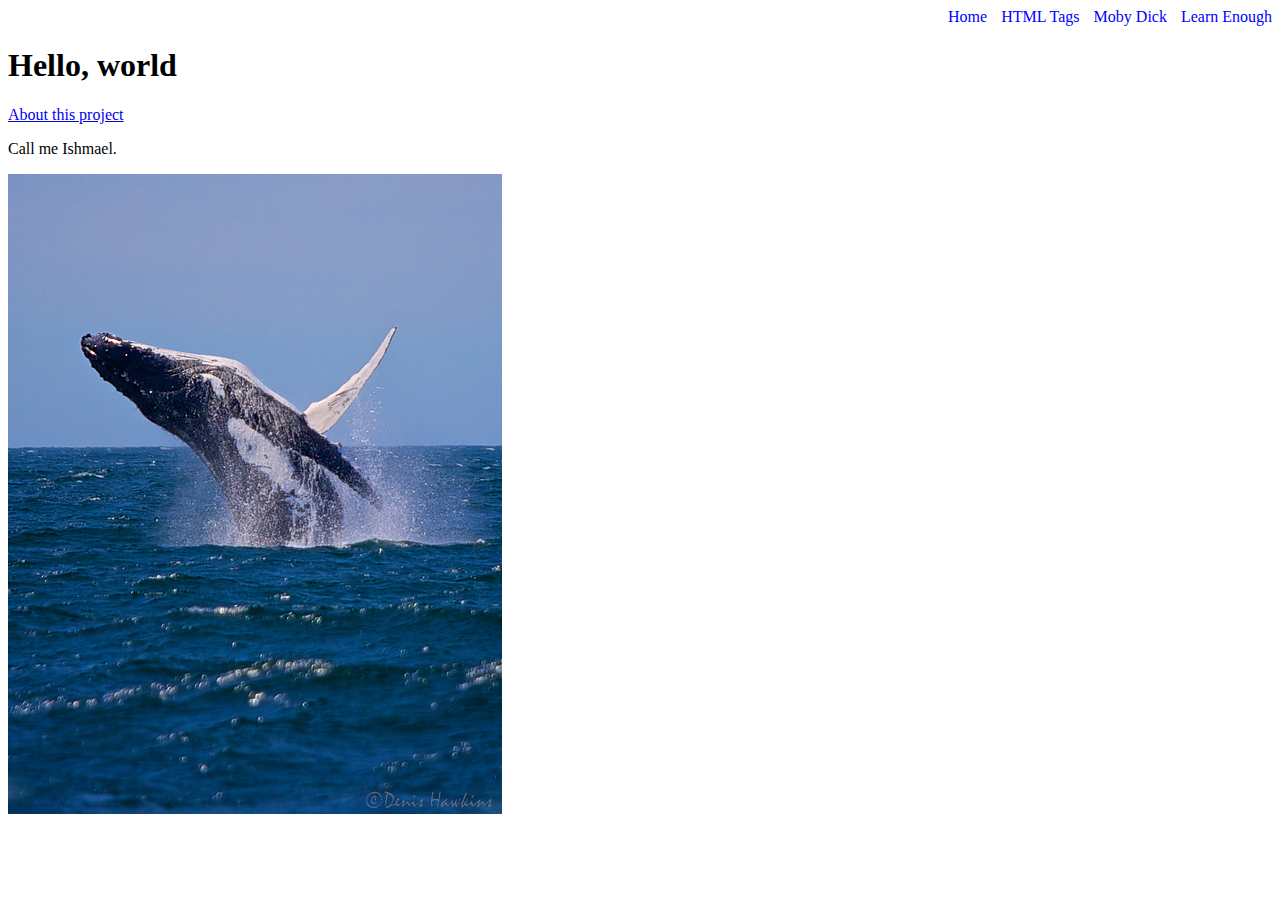
<file: index.html>
<!DOCTYPE html>
<html lang="en">
  <head>
    <link rel="stylesheet" href="css/main.css">
    <meta charset="utf-8"> 
    <title>A whale of a greeting</title>
  </head>
  <body>

  <div class="nav-menu">
    <a href="index.html" class="nav-spacing">Home</a>
    <a href="tags.html" class="nav-spacing">HTML Tags</a>
    <a href="moby_dick.html" class="nav-spacing">Moby Dick</a>  
    <a href="learnenough.html" class="nav-spacing">Learn Enough</a>
  </div>

    <h1>Hello, world</h1>
    <a href="about.html">About this project</a>
    <p>Call me Ishmael.</p>
    <a href="https://www.flickr.com/photos/28883788@N04/10097824543"><img src="images/breaching_whale.jpg" alt="Breaching whale"/>
  </body>
</html>
</file>
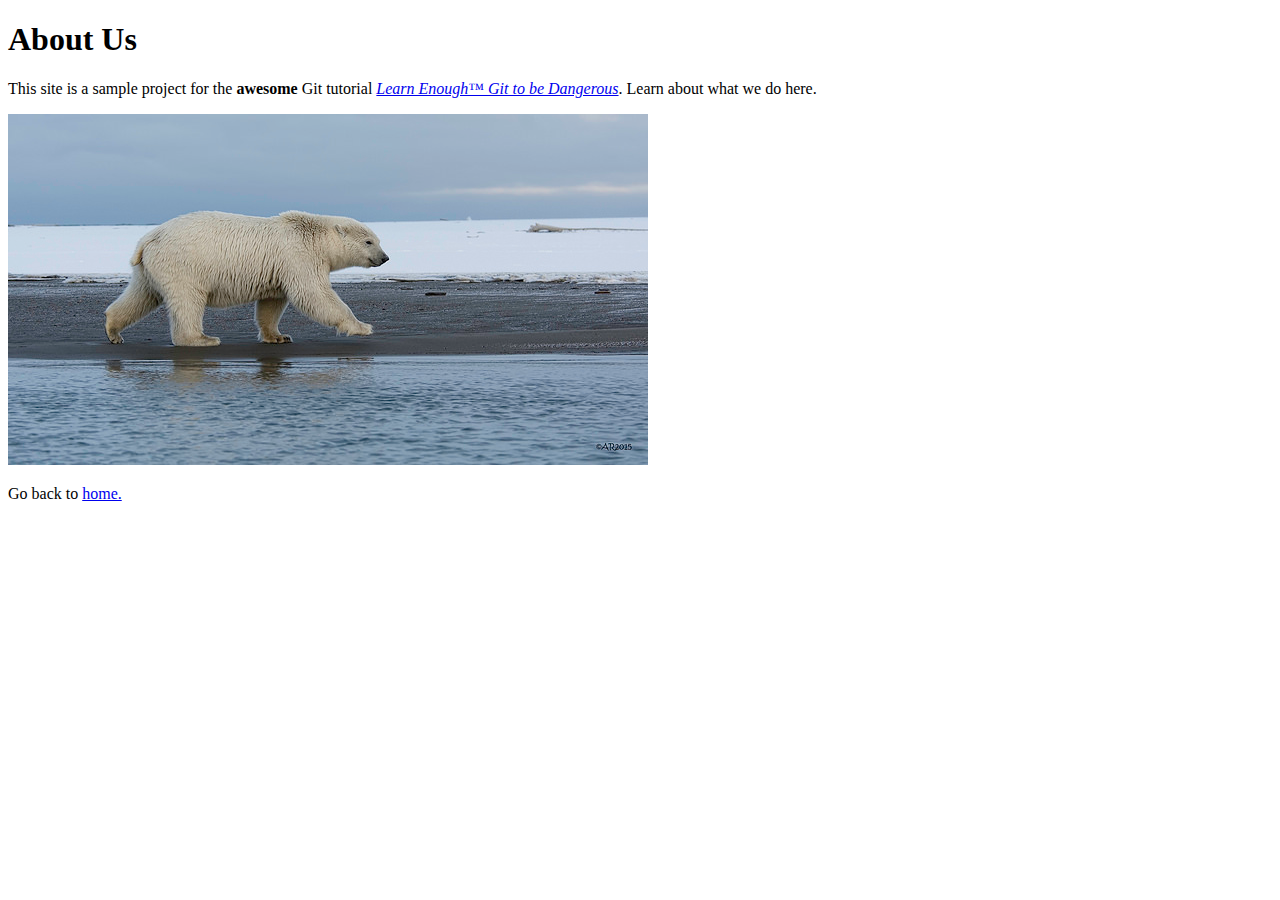
<file: about.html>
<!DOCTYPE html>
<html lang="en">
<head>
	<meta charset="utf-8"> 
	<meta name="viewport" content="width=device-width, initial-scale=1">
	<title>About Us</title>
</head>
<body>
	<h1>About Us</h1>
	<p>This site is a sample project for the <strong>awesome</strong> Git tutorial <a href="https://learnenough.com/git-tutorial"> <em>Learn Enough™ Git to be Dangerous</em></a>. Learn about what we do here.</p>
	<a href="https://www.flickr.com/photos/puliarfanita/22959238329"><img src="images/polar_bear.jpg" alt="Polar bear"/>
	</a>
	<p>Go back to <a href="index.html"> home.</a></p>
</body>
</html>
</file>
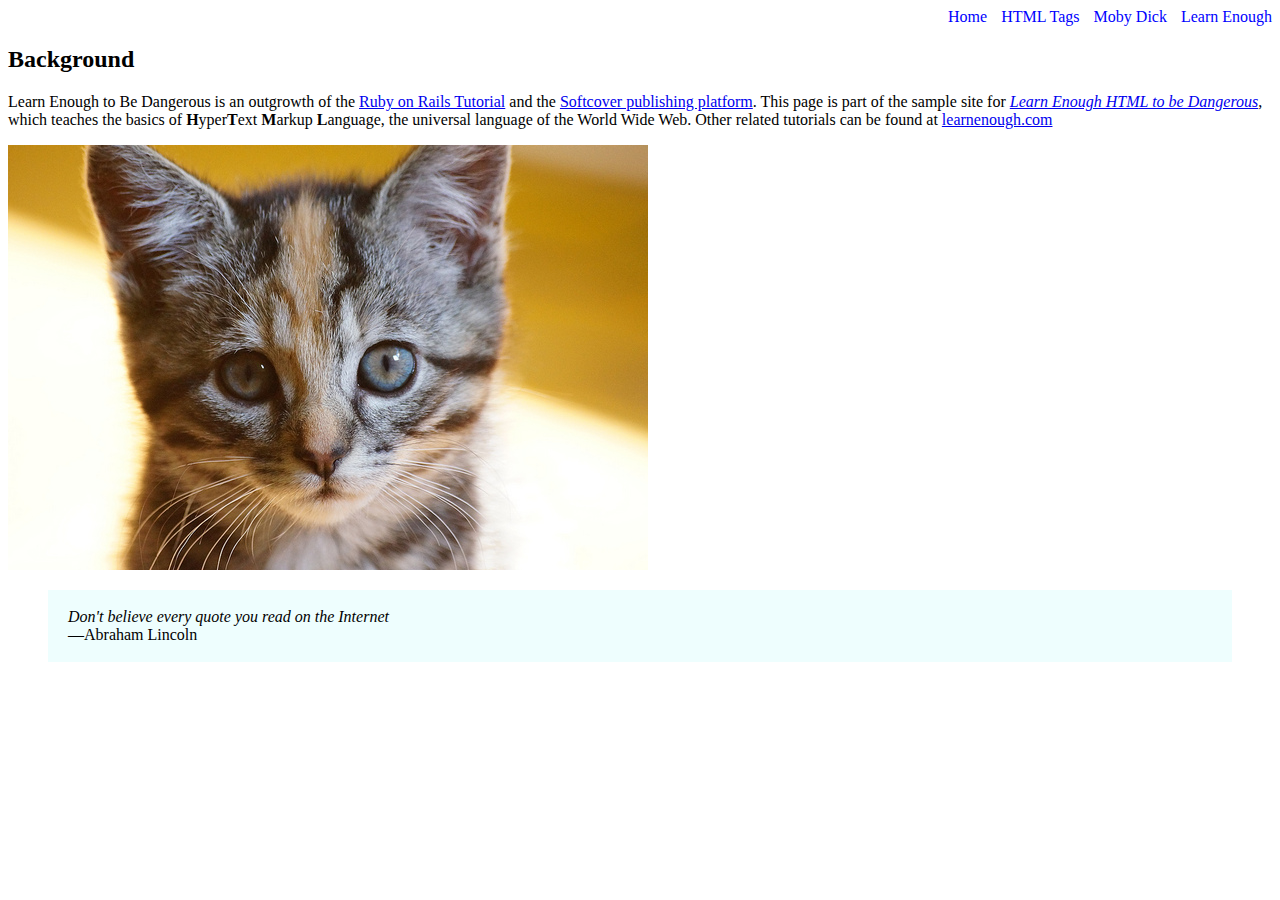
<file: learnenough.html>
<!DOCTYPE html>
<html lang="en">
	<head>
		<meta charset="utf-8">
		<meta name="viewport" content="width=device-width, initial-scale=1">
		<link rel="stylesheet" href="css/main.css">
		<title>About Learn Enough</title>
	</head>
	<body>

	<div id="main-nav" class="nav-menu">
    <a href="index.html" class="nav-spacing">Home</a>
    <a href="tags.html" class="nav-spacing">HTML Tags</a>
    <a href="moby_dick.html" class="nav-spacing">Moby Dick</a>  
    <a href="learnenough.html" class="nav-spacing">Learn Enough</a>
  </div>

		<h2>Background</h2>
		<p>
			Learn Enough to Be Dangerous is an outgrowth of the <a href="https://railstutorial.org">Ruby on Rails Tutorial</a> and the <a href="https://www.softcover.io/">Softcover publishing platform</a>. 
			This page is part of the sample site for <a href="https://www.learnenough.com/html"><em>Learn Enough HTML to be Dangerous</em></a>, which teaches the basics of <strong>H</strong>yper<strong>T</strong>ext <strong>M</strong>arkup <strong>L</strong>anguage, the universal language of the World Wide Web.
			Other related tutorials can be found at <a href="https://www.learnenough.com/">learnenough.com</a>
		</p>

		<a href="https://www.flickr.com/photos/deborah_s_perspective/14144861329">
			<img src="images/kitten.jpg" alt="An adorable kitten">
		</a>

		<blockquote style="padding: 2px 20px; background: #EEFEFE">
			<p>
				<em>Don't believe every quote you read on the Internet</em>
				<br>
				—Abraham Lincoln
			</p>
		</blockquote>
	</body>
</html>
</file>
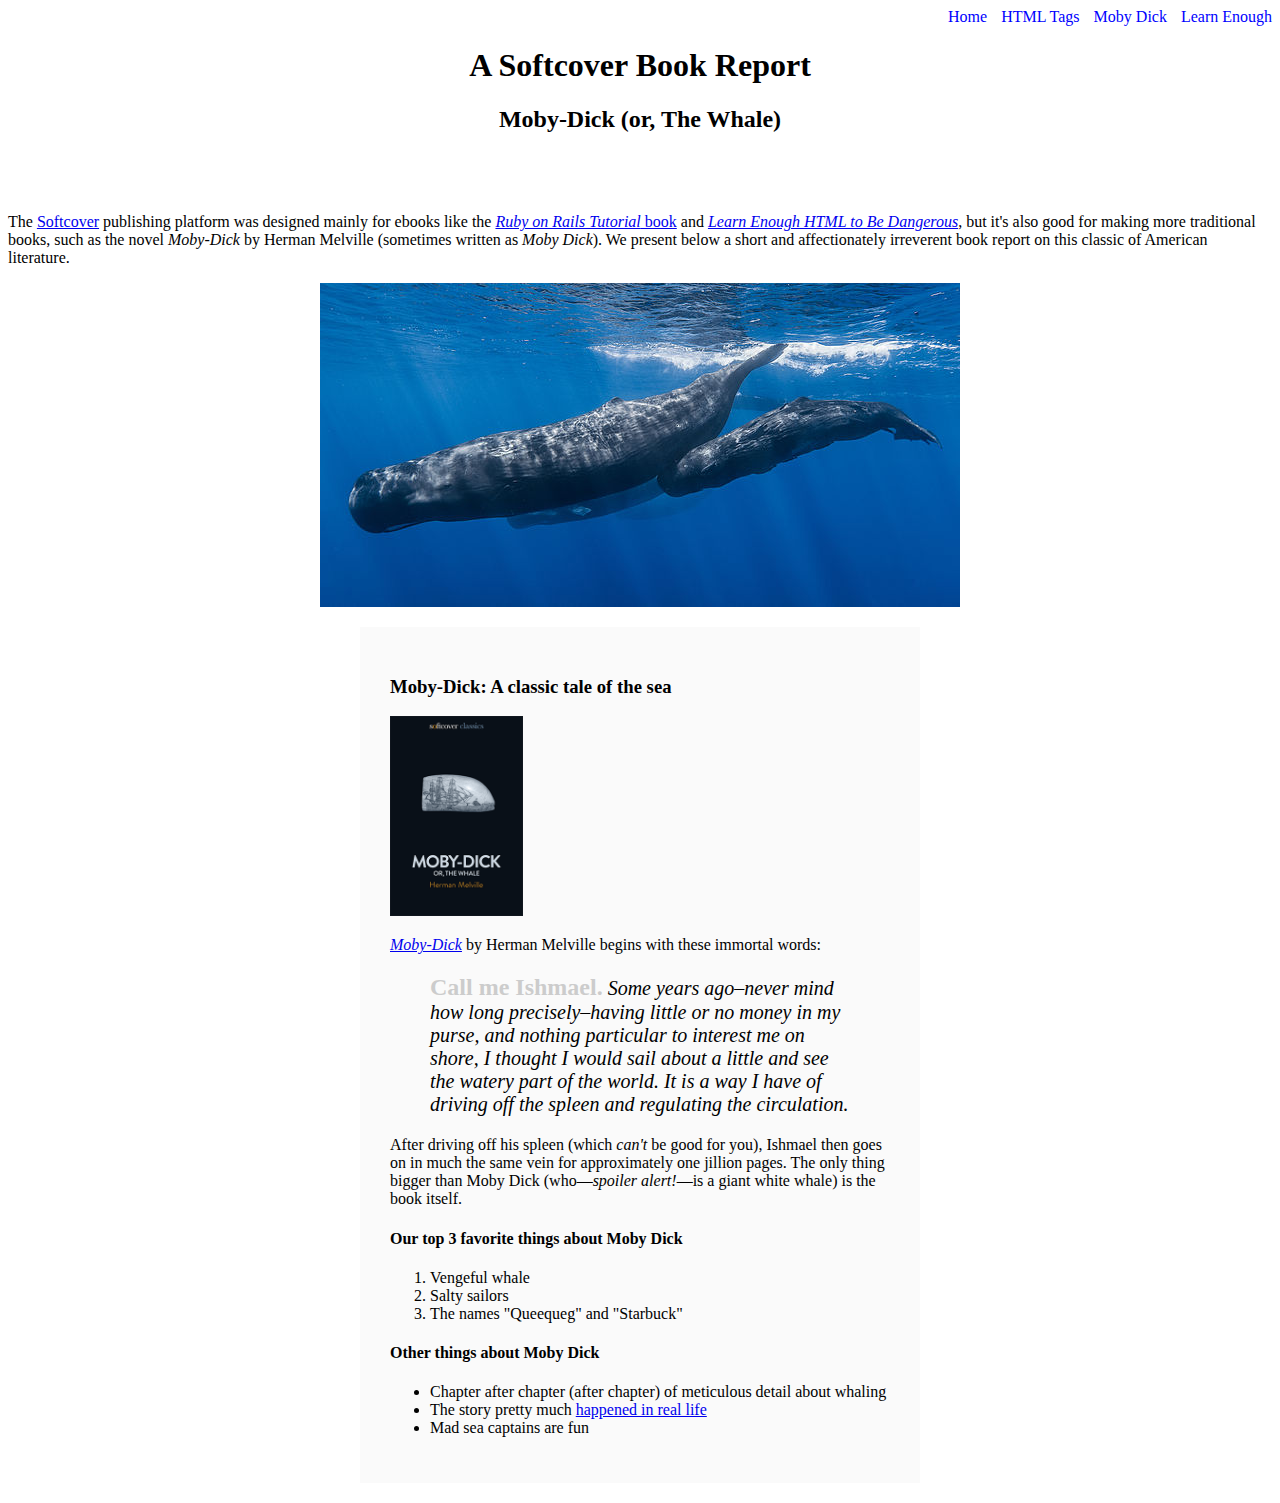
<file: moby_dick.html>
<!DOCTYPE html>
<html lang="en">
	<head>
		<link rel="stylesheet" href="css/main.css">
		<meta charset="utf-8">
		<meta name="viewport" content="width=device-width, initial-scale=1">
		<title>Moby Dick</title>
	</head>
	<body>

	<div class="nav-menu">
    <a href="index.html" class="nav-spacing">Home</a>
    <a href="tags.html" class="nav-spacing">HTML Tags</a>
    <a href="moby_dick.html" class="nav-spacing">Moby Dick</a>  
    <a href="learnenough.html" class="nav-spacing">Learn Enough</a>
  </div>

		<header class="header-text">
			<h1>A Softcover Book Report</h1>
			<h2>Moby-Dick (or, The Whale)</h2>
		</header>

		<div>
			<p>
	        The <a href="https://www.softcover.io/">Softcover</a> publishing platform
	        was designed mainly for ebooks like the
	        <a href="https://railstutorial.org/book"><em>Ruby on Rails Tutorial</em>
	        book</a> and <a href="https://learnenough.com/html"><em>Learn Enough
	        HTML to Be Dangerous</em></a>, but it's also good for making more
	        traditional books, such as the novel <em>Moby-Dick</em> by Herman
	        Melville (sometimes written as <em>Moby Dick</em>). We present below a
	        short and affectionately irreverent book report on this classic of
	        American literature.
	      </p>		
		</div>

		<a href="https://commons.wikimedia.org/wiki/File:Sperm_whale_pod.jpg">
	      <img src="images/sperm_whales.jpg" alt="Sperm whales swimming" class="inline-image">
	  </a>

    <div class="text-body">
    	<h3>Moby-Dick: A classic tale of the sea</h3>

      <a href="https://www.softcover.io/read/6070fb03/moby-dick"
         target="_blank" rel="noopener">
        <img src="images/moby_dick.png" alt="Moby Dick" height="200px" class="inline-bookcover-image">
      </a>

      <p>
        <a href="https://www.softcover.io/read/6070fb03/moby-dick"
           target="_blank" rel="noopener">
          <em>Moby-Dick</em></a>
          by Herman Melville begins with these immortal words:
      </p>

      <blockquote class="blockquote-emphasis">
        <p>
          <span class="begin-blockquote">Call me Ishmael.</span> Some years ago–never mind how long
          precisely–having little or no money in my purse, and nothing
          particular to interest me on shore, I thought I would sail about a
          little and see the watery part of the world. It is a way I have of
          driving off the spleen and regulating the circulation.
        </p>
      </blockquote>

      <p>
        After driving off his spleen (which <em>can't</em> be good for you),
        Ishmael then goes on in much the same vein for approximately one
        jillion pages. The only thing bigger than Moby Dick (who—<em>spoiler
        alert!</em>—is a giant white whale) is the book itself.
      </p>


	    <h4> Our top 3 favorite things about Moby Dick</h4>

		<ol>
		  <li>Vengeful whale</li>
		  <li>Salty sailors</li>
		  <li>The names "Queequeg" and "Starbuck"</li>
		</ol>

		<h4>Other things about Moby Dick</h4>

		<ul>
		  <li>
		    Chapter after chapter (after chapter) of meticulous detail about whaling
		  </li>
		  <li>
		    The story pretty much
		    <a href="https://en.wikipedia.org/wiki/Essex_(whaleship)"
		       target="_blank" rel="noopener">happened in real life</a>
		  </li>
		  <li>Mad sea captains are fun</li>
		</ul>
    </div>

	</body>
</html>
</file>
<file: css/main.css>
.nav-menu {
  text-align: right;
}
.nav-spacing {
  margin: 0 0 0 10px;
  text-decoration: none; 
  color: blue;
}
.header-text {
  text-align: center; 
  margin: 0 0 80px;
}
.data-padding {
  padding: 10px;
}
.inline-image {
  display: block; 
  margin: 0 auto; /* centers image */
}
.bookcover-image {
  display: block; 
  margin: 0 40px;
}
.begin-blockquote {
  font-style: normal; 
  font-size: 24px; 
  font-weight: bold;
  color: #ccc;"
}
.text-body {
  width: 500px; 
  margin: 20px auto; 
  padding: 30px; 
  background-color: #fafafa;
}
.blockquote-emphasis {
  font-style: italic; 
  font-size: 20px;
}
</file>
